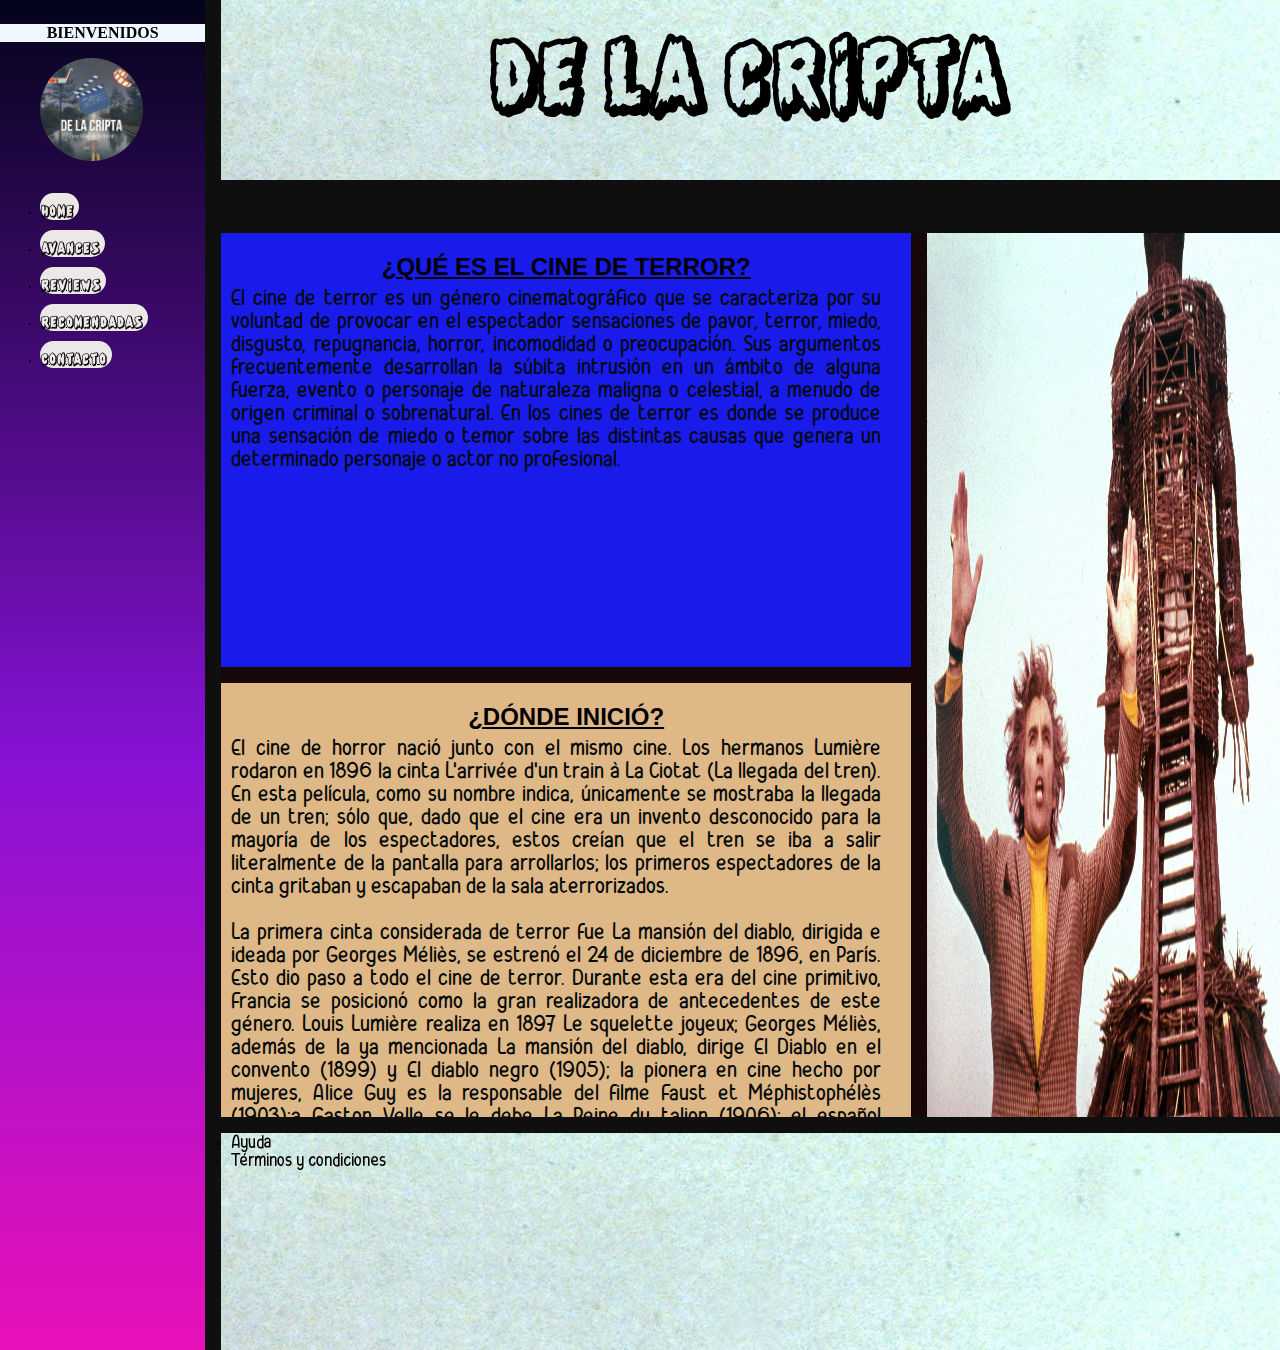
<file: index.html>
<!DOCTYPE html>
<html lang="en">
<head>
    <meta charset="UTF-8">
    <meta http-equiv="X-UA-Compatible" content="IE=edge">
    <meta name="viewport" content="width=device-width, initial-scale=1.0">
    <link rel="stylesheet" href="./css/style.css"/>
    <title>proyecto grid</title>
</head>
<body class="grilla">
    <header>
        <h2 class="estilo-titulo1">DE LA CRIPTA
          

        
    </header>
    <main class="main-index">
        <section id="seccion_1">
            <h2 class="que-es-el-terror">¿QUÉ ES EL CINE DE TERROR?</h2>
            <div class="estilo-texto">
                <p>El cine de terror es un género cinematográfico que se caracteriza por su voluntad de provocar
                    en el espectador
                    sensaciones de pavor,
                    terror, miedo, disgusto, repugnancia, horror, incomodidad o preocupación. Sus argumentos frecuentemente
                    desarrollan la súbita intrusión en un ámbito de alguna fuerza, evento o personaje de naturaleza maligna
                    o celestial, a menudo de origen criminal o sobrenatural.
                    En los cines de terror es donde se produce una sensación de miedo o temor sobre las distintas causas que
                    genera
                    un determinado personaje o actor no profesional.</p>
            </div>
            
            
        </section>
        <section id="seccion_2">
            <h2 class="que-es-el-terror">¿DÓNDE INICIÓ?</h2>
            <div class="estilo-texto">
                <P>El cine de horror nació junto con el mismo cine. Los hermanos Lumière rodaron en 1896 la cinta L'arrivée
                d'un
                train à La Ciotat (La llegada del tren). En esta película, como su nombre indica, únicamente se mostraba
                la
                llegada de un tren; sólo que,
                dado que el cine era un invento desconocido para la mayoría de los espectadores, estos creían que el
                tren se
                iba
                a salir literalmente de la pantalla para arrollarlos; los primeros espectadores de la cinta gritaban y
                escapaban
                de la sala aterrorizados.</p>
                <br>
                <p>

                La primera cinta considerada de terror fue La mansión del diablo, dirigida e ideada por Georges Méliès,
                se estrenó el 24 de diciembre de 1896, en París. Esto dio paso a todo el cine de terror. Durante esta era
                del cine primitivo, Francia se posicionó como la gran realizadora de antecedentes de este género. Louis Lumière realiza en 1897 Le squelette joyeux;
                Georges Méliès, además de la ya mencionada La mansión del diablo, dirige El Diablo en el convento (1899) y El
                diablo negro (1905); la pionera en cine hecho por mujeres, Alice Guy es la responsable del filme Faust et Méphistophélès
                (1903);a Gaston Velle se le debe La Peine du talion (1906); el español aragonés Segundo de Chomón realiza La
                casa encantada (1907), Satán se divierte (1907) y El hotel eléctrico (1908) entre muchísimos cortometrajes más que se realizaron en Francia.</p> 
                <br>
                Pero la que muchos consideran como la primera película deliberada de terror fue realizada en 1910 por J. Searle Dawley para los Edison Studios
                (en Estados Unidos). Se trató de la primera adaptación de la novela de Frankenstein. <br>
                </p>
                <br>
            </div>


            
               
        </section>
        <aside class="aside-index">
            <container class="container-aside">
                <img src="./assets/images/wickerman.jpg">
            </container>
            
        </aside>
    </main>
    <nav class="nav-index">
        <div class="container-flex">
            <h1>BIENVENIDOS</h1>
            <div class="logo">
                <div class="logo-imagen">
                <img src="assets/images/DE LA CRIPTA logo.jpg">
            </div>
       
            <ul>

                <li><a href="./index.html">HOME</a></li>
                <li><a href="./pages/avances.html">AVANCES</a></li>
                <li><a href="#">REVIEWS</a></li>
                <li><a href="#">RECOMENDADAS</a></li>
                <li><a href="#">CONTACTO</a></li>
            </ul>
        </div>
    </nav>
    <footer>
        <div class="estilo-footer">
            <ul>
                <li><a href="#">Ayuda</a></li>
                <li><a href="#">Términos y condiciones</a></li>
            </ul>
        </div>
    </footer>

</body>

</html>
</file>
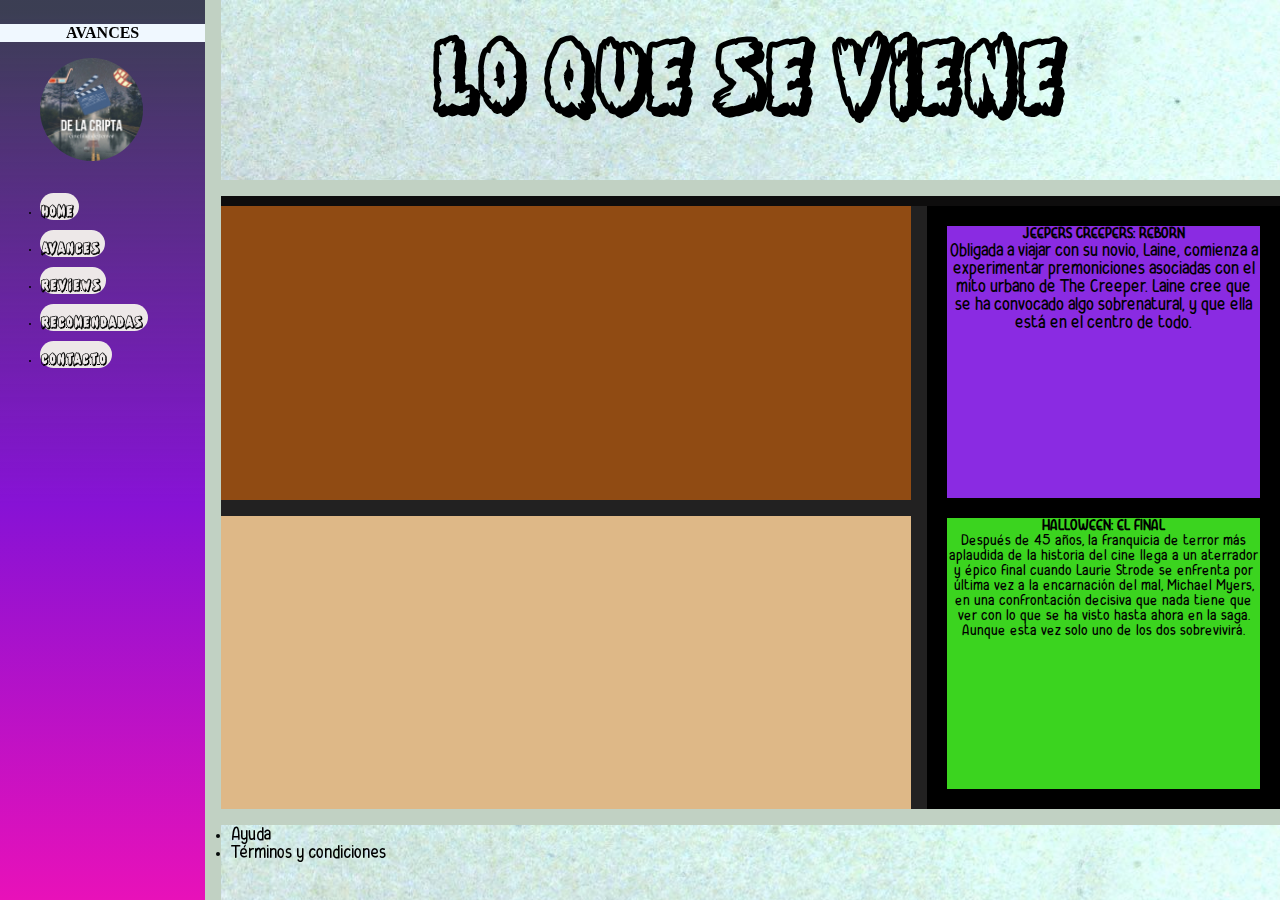
<file: pages/avances.html>
<!DOCTYPE html>
<html lang="en">

<head>
    <meta charset="UTF-8">
    <meta http-equiv="X-UA-Compatible" content="IE=edge">
    <meta name="viewport" content="width=device-width, initial-scale=1.0">
    <link rel="stylesheet" href="https://cdnjs.cloudflare.com/ajax/libs/animate.css/4.1.1/animate.min.css"/>
    <link rel="stylesheet" href="../css/style.css" />
    <title>proyecto grid</title>
</head>

<body class="grilla-avances animate__animated animate__slideInDown">
    <header>
        <h2 class="estilo-titulo1">LO QUE SE VIENE



    </header>
    <main class="main-avances">
        <section id="seccion_1_avances">
            
            <div class="trailer">
                <iframe width="560" height="315" src="https://www.youtube.com/embed/NWq52qt4IMc"
                    title="YouTube video player" frameborder="0"
                    allow="accelerometer; autoplay; clipboard-write; encrypted-media; gyroscope; picture-in-picture"
                    allowfullscreen></iframe>
            </div>


        </section>
        <section id="seccion_2_avances">
            <div class="trailer">
                <iframe width="560" height="315" src="https://www.youtube.com/embed/TG9hX_EwfGk"
                    title="YouTube video player" frameborder="0"
                    allow="accelerometer; autoplay; clipboard-write; encrypted-media; gyroscope; picture-in-picture"
                    allowfullscreen></iframe>
            </div>



        </section>
        <aside class="aside-avances">
        
            <span class="span-1">
                <section class="jeepers-trailer">
                    <h3>JEEPERS CREEPERS: REBORN</h3>
                    
                    <article>
                        <p>Obligada a viajar con su novio, Laine, comienza a experimentar premoniciones asociadas con el
                            mito urbano de The
                            Creeper. Laine cree que se ha convocado algo sobrenatural, y que ella está en el centro de
                            todo.</p>
                           
    
                    </article>
                </section>
                <section class="halloween-trailer">
                    <h3>HALLOWEEN: EL FINAL</h3>
                    <article>
                    
                        <P>Después de 45 años, la franquicia de terror más aplaudida de la historia del cine llega a un
                        aterrador y épico final cuando Laurie Strode se enfrenta por última vez a la encarnación del
                        mal, Michael Myers, en una confrontación decisiva que nada tiene que ver con lo que se ha visto
                        hasta ahora en la saga. Aunque esta vez solo uno de los dos sobrevivirá.</P>
                    </article>
                </section>
                
                         

             
            
            
            
            </span>

            
            
                
            </span>

        </aside>

    </main>
    <nav class="nav-index">
        <div class="container-flex">
            <h1>AVANCES</h1>
            <div class="logo">
                <div class="logo-imagen">
                    <img src="../assets/images/DE LA CRIPTA logo.jpg">
                </div>

                <ul>

                    <li><a href="../index.html">HOME</a></li>
                    <li><a href="./avances.html">AVANCES</a></li>
                    <li><a href="#">REVIEWS</a></li>
                    <li><a href="#">RECOMENDADAS</a></li>
                    <li><a href="#">CONTACTO</a></li>
                </ul>
            </div>
    </nav>
    <footer>
        <div class="estilo-footer">
            <ul>
                <li><a href="#">Ayuda</a></li>
                <li><a href="#">Términos y condiciones</a></li>
            </ul>
        </div>

</body>

</html>
</file>
<file: css/style.css>
* {
    margin: 0;
    padding: 0;
    box-sizing: border-box;
}
  /* ---css index y base-- */

html{overflow-x: hidden;
    }

  .grilla {
    width: 100vw;
    height: 150vh;
    background-color: rgb(16, 15, 15);
    display: grid;
    grid-template-rows: .5fr 1fr 1fr .5fr;
    grid-template-columns: .5fr 1fr 1fr .5fr;
    grid-template-areas: "nav header header header"
        "nav main main main"
        "nav main main main"
        "nav footer footer footer";
    grid-column-gap: 1em;
    grid-row-gap: 1em;
}



header {
    background-image: url(../assets/images/wickerman.jpg);
    grid-area: header;
    height: 20vh;
}

       /* -- CSS MAIN INDEX-- */


.main-index {
    background-color: rgb(24, 7, 7);
    grid-area: main;
    display: grid;
    grid-template-rows: 1fr 1fr;
    grid-template-columns: 1fr 1fr 1fr;
    grid-template-areas: "sec1 sec1 aside aside"
        "sec2 sec2 aside aside";
    grid-column-gap: 1em;
    grid-row-gap: 1em;
}
.aside-index {
    background-color: cornflowerblue;
    grid-area: aside;
    display: flex;

}

.container-aside {
    flex-wrap: wrap;

}

.container-aside img {
    height: 100%;
    width: 100%;
    flex-wrap: wrap;

}


#seccion_1 {
    background-color: rgb(24, 27, 233);
    grid-area: sec1;
    animation-name: animacion-seccion1;
    animation-duration: 3s;
    animation-fill-mode: backwards;
   

}

@keyframes animacion-seccion1{
     0% {width: 100%;
        height: 0vh;
        background-color: yellow;
    }
      
    100%{ width: 100%;
            height:100%;

    }
    

}




#seccion_2 {
    background-color: burlywood;
    grid-area: sec2;
    overflow-x: auto
}

        /* --footer css-- */

footer {
    background-image: url(../assets/images/wickerman.jpg);

    grid-area: footer;

}
.estilo-footer {
    color: rgb(5, 10, 10);
    font-family: "texto-paratodos";
    font-size: 1rem;
    text-align: justify;
    height: 1;
    padding: 5px, dotted, black;
    width: 100%;
    margin-left: 10px;
    ;
    padding-right: 40px;

}

.estilo-footer ul li a {
    text-decoration: none;
    color: black;
    size: 1rem;
    font-family: "texto-paratodos";
    font-size: larger;

}



/* -----NAV CSS---------- */


.nav-index {
    background-image: linear-gradient(180deg, rgba(2,0,36,0.7015756986388305) 1%, rgba(135,18,213,1) 56%, rgba(232,17,185,1) 100%);;
    grid-area: nav;
    display: grid;
    display: flex;
    ;

}

.nav-index h1 {
    margin-top: 1.5rem;
    font-size: 2em;
    margin-bottom: 1rem;
    background-color: aliceblue;

}

.logo {
    height: 50%;
    width: 50%;
    float: left;
    margin-left: 40px;
    margin-bottom: 20px;
    


}
.logo-imagen :hover{transform: rotateY(360deg);

}
.logo-imagen img {
    height: 100%;
    width: 100%;
    border-radius: 50%;
    perspective: 2500;
    transition: 2s ease
}

.logo div {
    margin-bottom: 20px;

}

.container-flex {
    height: 100%;

    font-size: 0.5rem;
    justify-content: space-evenly;
    flex-basis: 100%;
    justify-items: column;
  
    align-items: left;
   


}

.container-flex ul {
    text-align: left;
    flex-wrap: wrap;
    flex-direction: column;

}

.container-flex ul li a {
    display: inline-block;
    background-color: rgb(237, 232, 232);
    font-family: "shadow";
    padding: 10px 5px 1px 1px;
    margin-top: 10px;

    border-radius: 15px;

    ;
    font-size: 1em;
    justify-items: column;
    flex-wrap: wrap;
    align-items: left;
}

ul li a {
    text-decoration: none,  !important;
    color: black;
    size: 6px;
    font-family: "shadow";
    align-items: left
}


.estilo-titulo1 {
    font-family: "shadow";
    display: flex;
    font-size: 1em;
    align-items: center;
    justify-content: center;
    transform: scale(3);
    transition:transform 4s;
    padding-top: 30px;
    transition: width 2s, height 2s, transform 5s


}
.estilo-titulo1 :hover{
    width: 400px;
  height: 400px;
  transform: rotate(180deg);
  
}

.que-es-el-terror {
    Font-family: 'Franklin Gothic Medium',
        'Arial Narrow', Arial, sans-serif;
    font-size: x-large;
    text-transform: uppercase;
    text-align: center;
    text-decoration: underline;
    margin-top: 20px;

}

.estilo-texto {
    color: rgb(5, 10, 10);
    font-family: "texto-paratodos";
    
    font-size: 1.5rem;
    text-align: justify;
    height: 1.6;
    padding: 5px, dotted, black;
    width: 100%;
    margin-left: 10px;
    ;
    padding-right: 40px;
    ;
    margin-top: 5px;
}

@font-face {
    font-family: "shadow";
    src: url(../assets/fonts/Shadow\ of\ the\ Deads.ttf);
}

@font-face {
    font-family: "texto-paratodos";
    src: url(../assets/fonts/SmallMemory.ttf);
}

h1 {
    text-align: center;
}





/* --CSS AVANCES--- */
.grilla-avances {
    width: 100vw;
    height: 100vh;
    background-color: rgb(193, 209, 195);
    display: grid;
    grid-template-rows: .5fr 2fr 2fr .5fr;
    grid-template-columns: .5fr 1fr 1fr .5fr;
    grid-template-areas: "nav header header header"
        "nav main main main"
        "nav main main main"
        "nav footer footer footer";
    grid-column-gap: 1em;
    grid-row-gap: 1em;
}


.main-avances {
    background-color: rgb(34, 33, 33);
    grid-area: main;
    display: grid;
    grid-template-rows: 2fr 2fr;
    grid-template-columns: 1fr 1fr 1fr;
    grid-template-areas: "sec1av sec1av aside aside"
        "sec2av sec2av aside aside";
    grid-column-gap: 1em;
    grid-row-gap: 1em;
    border-top: rgb(14, 13, 13) solid 10px;
    
}

.aside-avances {
    background-color: cornflowerblue;
    grid-area: aside;
    display: flex;

}





.span-1 {
    flex-wrap: wrap;
    background-color: rgb(21, 29, 26);
    width: 100%;
    border: 10px solid black;
    justify-content: space-between;

}




#seccion_1_avances {
    background-color: rgb(144, 75, 19);
    grid-area: sec1av;display: flex;

}


#seccion_2_avances {
    background-color: burlywood;
    grid-area: sec2av;
    display: flex
}

.trailer {
    display: inline-block;
    align-items: center;
    justify-content: center;
    height: 85%;
    width: 90%;
    padding-left: 10%;
   ;



}

.trailer iframe {
    height: 100%;
    width: 100%;
    margin-top: 30px;
}

h3 {
    font-family: "shadow";
    font-size: 1rem;
    flex-wrap: wrap;

}



.jeepers-trailer {
    background-color: blueviolet;
    border: solid 10px black;
    height: 50%;
    font-family: "texto-paratodos";

    font-size: 1.5rem;
    text-align: center;
    height: 1.6;
    flex-wrap: wrap;

}




.halloween-trailer {
    background-color: rgb(59, 212, 31);
    border: solid 10px black;
    height: 50%;
    font-family: "texto-paratodos";

    font-size: 1.5rem;
    text-align: center;
    height: 1.6;
    flex-wrap: wrap
}




                      /* --ANIMACIONES-- */
    








/* MEDIA QUERIE  DESKTROP FIRST */

@media only screen and (max-width: 1400px) and (min-width: 1023px) {

    .jeepers-trailer {
        background-color: blueviolet;
        border: solid 10px black;
        height: 50%;
        font-family: "texto-paratodos";

        font-size: 1.2rem;
        text-align: center;
        height: 1.6;
        flex-wrap: wrap;

    }




    .halloween-trailer {
        background-color: rgb(59, 212, 31);
        border: solid 10px black;
        height: 50%;
        font-family: "texto-paratodos";

        font-size: 1rem;
        text-align: center;
        height: 1.6;
        flex-wrap: wrap
    }


    h3 {
        font-family: "texto-paratodos";
        font-size: 1rem;
        flex-wrap: wrap;



    }







}



@media only screen and (min-width: 768px) and (max-width:1023px) {


    /* ---INDEX---      */

    .grilla {
        width: 100vw;
        height: 100vh;
        background-color: rgb(16, 15, 15);
        display: grid;
        grid-template-rows: .5fr 1fr 1fr .5fr;
        grid-template-columns: 0.25fr 1fr 1fr 0.25fr;
        grid-template-areas: "nav header header header"
            "nav main main main"
            "nav main main main"
            "nav footer footer footer";
        grid-column-gap: 1em;
        grid-row-gap: 1em;
    }

    .main-index {
        background-color: rgb(9, 3, 3);
        grid-area: main;
        display: grid;
        grid-template-rows: 1fr 1fr;
        grid-template-columns: 1fr 1fr 1fr;
        grid-template-areas: "sec1 sec1 sec1 sec1"
            "sec2 sec2 sec2 sec2";
        grid-column-gap: 1em;
        grid-row-gap: 1em;
        border-top: rgb(14, 13, 13) solid 10px;
        
    }

    .aside-index {
        display: none
    }

    .estilo-texto {
        color: rgb(5, 10, 10);
        font-family: "texto-paratodos";
        font-size: 1.2rem;
        text-align: justify;
        height: 1.6;
        padding: 5px, dotted, black;
        width: 100%;
        margin-left: 10px;
        ;
        padding-right: 40px;
        ;
        margin-top: 5px;
    }

    .estilo-titulo1 {
        font-family: "shadow";
        font-size: 1.5em;
        text-align: center;

    }

    .que-es-el-terror {
        Font-family: 'Franklin Gothic Medium',
            'Arial Narrow', Arial, sans-serif;
        font-size: 1.2em;
        text-transform: uppercase;
        text-align: center;
        text-decoration: underline;
        margin-top: 20px;

    }

    .estilo-footer {
        color: rgb(5, 10, 10);
        font-family: "texto-paratodos";
        font-size: 0.8em;
        text-align: justify;
        height: 10vh;
        padding: 5px, dotted, black;
        width: 100%;
        margin-left: 10px;
        ;
        padding-right: 40px;

    }

    .estilo-footer ul li a {
        text-decoration: none;
        color: black;
        size: 1rem;
        font-family: "texto-paratodos";
        font-size: larger;

    }

    /* --AVANCES-- */
    .jeepers-trailer {
        background-color: blueviolet;
        border: solid 10px black;
        height: 50%;
        font-family: "texto-paratodos";

        font-size: 1rem;
        text-align: center;
        height: 1.6;
        flex-wrap: wrap;

    }




    .halloween-trailer {
        background-color: rgb(59, 212, 31);
        border: solid 10px black;
        height: 50%;
        font-family: "texto-paratodos";

        font-size: .8rem;
        text-align: center;
        height: 1.6;
        flex-wrap: wrap
    }


    h3 {
        font-family: "texto-paratodos";
        font-size: 1rem;
        flex-wrap: wrap;



    }


    .grilla-avances {
        width: 100vw;
        height: 100vh;
        background-color: rgb(20, 27, 21);
        display: grid;
        grid-template-rows: .5fr 1fr 1fr .5fr;
        grid-template-columns: .5fr 1fr 1fr .5fr;
        grid-template-areas: "nav header header header"
            "nav main main main"
            "nav main main main"
            "nav footer footer footer";
        grid-column-gap: 1em;
        grid-row-gap: 1em;
    }



}

@media only screen and (min-width: 480px) and (max-width:768px) {
    .grilla {
        width: 100vw;
        height: 100vh;
        background-color: rgb(16, 15, 15);
        display: grid;
        grid-template-rows: .5fr 1fr 1fr .5fr;
        grid-template-columns: 0.25fr 1fr 1fr 0.25fr;
        grid-template-areas: "header header header header"
            "nav main main main"
            "main main main main"
            "main footer footer footer";
        grid-column-gap: 1em;
        grid-row-gap: 1em;
    }

    .main-index {
        background-color: rgb(6, 5, 5);
        grid-area: main;
        display: grid;
        grid-template-rows: 2fr 2fr;
        grid-template-columns: 1fr 1fr 1fr;
        grid-template-areas: "sec1 sec1 sec1 sec1"
            "sec2 sec2 sec2 sec2";
        grid-column-gap: 1em;
        grid-row-gap: 1em;
        border-top: rgb(14, 13, 13) solid 10px;

    }

    .aside-index {
        display: none
    }

    .estilo-texto {
        color: rgb(5, 10, 10);
        font-family: "texto-paratodos";

        font-size: 1rem;
        text-align: justify;
        height: 1.6;
        padding: 5px, dotted, black;
        width: 100%;
        margin-left: 10px;
        ;
        padding-right: 40px;
        ;
        margin-top: 5px;
    }

    .estilo-titulo1 {
        font-family: "shadow";
        font-size: 1.2rem;
        text-align: center;

    }

    .que-es-el-terror {
        Font-family: 'Franklin Gothic Medium',
            'Arial Narrow', Arial, sans-serif;
        font-size: 1.2rem;
        text-transform: uppercase;
        text-align: center;
        text-decoration: underline;
        margin-top: 20px;

    }

    .estilo-footer {
        color: rgb(5, 10, 10);
        font-family: "texto-paratodos";
        font-size: 0.8em;
        text-align: justify;
        height: 10vh;
        padding: 5px, dotted, black;
        width: 100%;
        margin-left: 10px;
        ;
        padding-right: 40px;

    }

    .estilo-footer ul li a {
        text-decoration: none;
        color: black;
        size: 1rem;
        font-family: "texto-paratodos";
        font-size: larger;

    }
    #seccion_1 {
        background-color: rgb(24, 27, 233);
        grid-area: sec1;
        overflow-y: auto;
    
    }

    /* ---Avances--- */
    .jeepers-trailer {
        background-color: blueviolet;
        border: solid 10px black;
        height: 50%;
        font-family: "texto-paratodos";

        font-size: .7rem;
        text-align: center;
        height: 1.6;
        flex-wrap: wrap;
        overflow-y: auto;
    }




    .halloween-trailer {
        background-color: rgb(59, 212, 31);
        border: solid 10px black;
        height: 50%;
        font-family: "texto-paratodos";

        font-size: .7rem;
        text-align: center;
        height: 1.6;
        flex-wrap: wrap;
        overflow-y: auto;


    }


    h3 {
        font-family: "texto-paratodos";
        font-size: 1rem;
        flex-wrap: wrap;




    }





}


@media only screen and (max-width: 480px) {
    .grilla {
        width: 100vw;
        height: 100vh;
        background-color: rgb(16, 15, 15);
        display: grid;
        grid-template-rows: .2fr 1fr 1fr .2fr;
        grid-template-columns: .2fr 1fr 1fr 1fr;
        grid-template-areas: "nav header header header"
            "nav main main main"
            "nav main main main"
            "nav footer footer footer";
        grid-column-gap: 1em;
        grid-row-gap: 1em;
    }



    .main-index {
        background-color: rgb(16, 5, 5);
        grid-area: main;
        display: grid;
        grid-template-rows: 1fr 1fr;
        grid-template-columns: 1fr 1fr 1fr;
        grid-template-areas: "sec1 sec1 sec1 sec1"
            "sec2 sec2 sec2 sec2";
        grid-column-gap: 1em;
        grid-row-gap: 1em;
        border-top: rgb(14, 13, 13) solid 10px;
        
    }

    .aside-index {
        display: none
    }

    .estilo-texto {
        color: rgb(5, 10, 10);
        font-family: "texto-paratodos";
        
        font-size: .8rem;
        text-align: justify;
        height: 1.2;
        padding: 5px, dotted, black;
        width: 100%;
        margin-left: 10px;
        ;
        padding-right: 40px;
        ;
        margin-top: 5px;
    }

    .estilo-titulo1 {
        font-family: "shadow";
        font-size: 1rem;
        text-align: center;
    }

    .que-es-el-terror {
        Font-family: 'Franklin Gothic Medium',
            'Arial Narrow', Arial, sans-serif;
        font-size: 1rem;
        text-transform: uppercase;
        text-align: center;
        text-decoration: underline;
        margin-top: 20px;

    }

    .estilo-footer {
        color: rgb(5, 10, 10);
        font-family: "texto-paratodos";
        font-size: 0.5em;
        text-align: justify;
        height: 10vh;
        padding: 5px, dotted, black;
        width: 100%;
        margin-left: 10px;
        ;
        padding-right: 40px;

    }

    .estilo-footer ul li a {
        text-decoration: none;
        color: black;
        size: px;
        font-family: "texto-paratodos";
        font-size: .8rem;

    }

    /* ---Avances--- */
    .jeepers-trailer {
        background-color: blueviolet;
        border: solid 10px black;
        height: 50%;
        font-family: "texto-paratodos";

        font-size: .7rem;
        text-align: justify;
        height: 1.2;
        flex-wrap: wrap;
        overflow-y: auto;
        padding: 0 2px 0 2px;

    }




    .halloween-trailer {
        background-color: rgb(59, 212, 31);
        border: solid 10px black;
        height: 50%;
        font-family: "texto-paratodos";

        font-size: .7rem;
        text-align: justify;

        height: 1.2;
        flex-wrap: wrap;
        overflow-y: auto;
        padding: 0 2px 0 2px
    }


    h3 {
        font-family: "texto-paratodos";
        font-size: .9rem;
        flex-wrap: wrap;



    }

}
</file>
